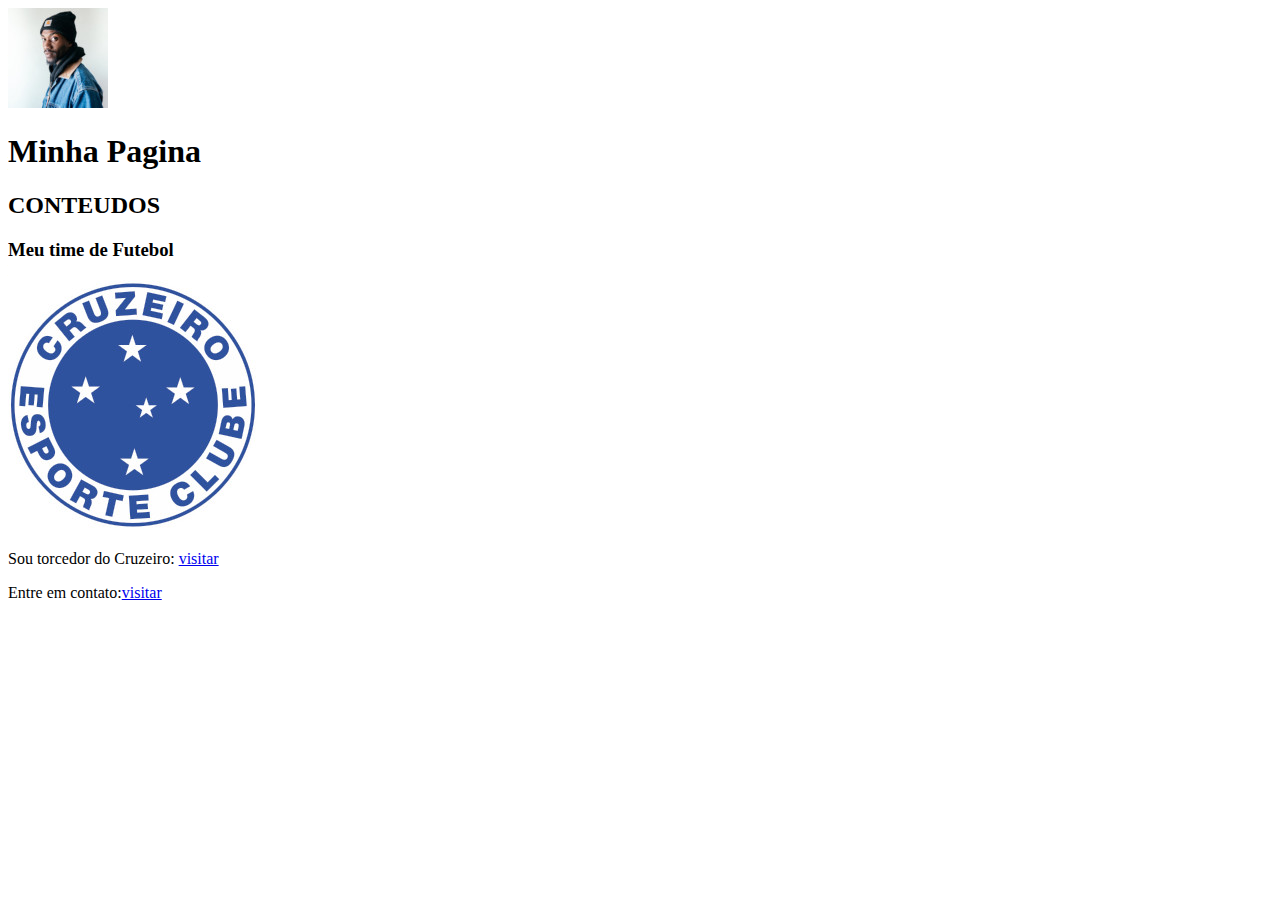
<file: aula1-semantica/index.html>
<!DOCTYPE html>
<html lang="pt-br">
<head>
    <meta charset="UTF-8">
    <meta name="viewport" content="width=device-width, initial-scale=1.0">
    <title>Semantica</title>
</head>
<body>
    <header>
        <img src="foto.jpg" alt="minha foto">
        <h1>Minha Pagina</h1>
    </header>
    <main>
    <section>
        <h2>CONTEUDOS</h2>
        <article>
            <h3>Meu time de Futebol</h3>
            <img src="/aula1-semantica/cruzeiro.jpg" alt="">
            <p>Sou torcedor do Cruzeiro: <a href="https://ge.globo.com/futebol/times/cruzeiro/" target="_blank">visitar</a></p>
            <p>Entre em contato:<a href="mailto:jse@gmaii.com" target="_blank">visitar</a></p>
        </article>    
    </section>
    </main> 
    <footer></footer>
</body>
</html>
</file>
